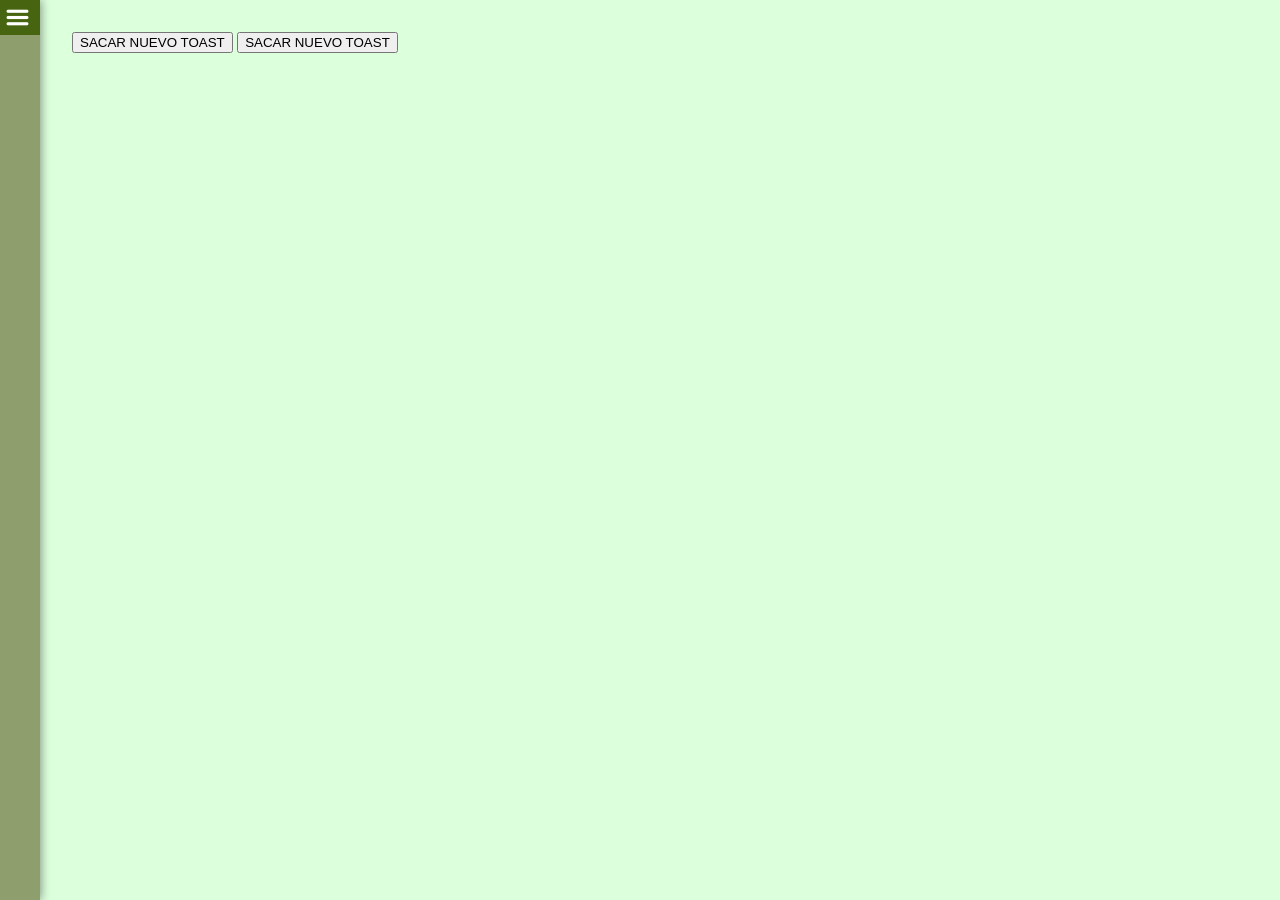
<file: proyecto1/index.html>
<!DOCTYPE html>
<html lang="es">
    <head>
        <meta charset="UTF-8">
        <meta name="viewport" content="width=device-width, initial-scale=1.0">
        <title>Mi Aplicación</title>
        <link rel="stylesheet" href="./style.css">
        <script src="./scripts/script-toast.js" language="javascript"></script>
        <script src="./scripts/script-login.js" language="javascript"></script>
    </head>
    <body>
        <header>
            <h1>App DracMagic</h1>
            <div id="user-info">
                <img alt="Foto de menchu" src="./imagenes/student_II.jpg" >
                Menchu
                <button onClick="toogleLogout()"> Salir </button>
            </div>
            <div id="confirm-logout">
                ¿Estas seguro?
                <button onClick="toogleLogout()"> No</button>
                <button onClick="logout()"> Si, quiero salir</button>
            </div>
            <nav>
                <ol>
                    <li><a href="#">Crear nuevo algo</a></li>
                    <li><a href="#">Buscar algos</a></li>
                    <li><a href="#">Preferencias</a></li>
                </ol>
            </nav>
            
            <aside>
                <div id="warnings">
                    <h2>Avisos</h2>
                    <ul>
                        <li>Está previsto un mantenimiento de la app el martes 13 de diciembre a de 12:00 a 14:00</li>
                        <li>Está previsto un mantenimiento de la app el martes 13 de diciembre a de 12:00 a 14:00</li>
                    </ul>
                </div>

                <div id="news">
                    <h2>Novedades</h2>
                    <ul>
                        <li>Novedades 1</li>
                        <li>Novedades 2</li>
                    </ul>
                </div>

                <div id="tutorials">
                    <h2>Video-tutoriales</h2>
                    <ul>
                        <li>Tutoriales 1</li>
                        <li>Tutoriales 2</li>
                    </ul>
                </div>
            </aside>
        </header>
        <main>
            <button onClick="showToast('Soy el titulo', 'Soy el mensaje', 'error', 10000, saluda );">SACAR NUEVO TOAST</button>
            <button onClick="showToast('Soy el titulo', 'Soy el mensaje', 'info', 5000);">SACAR NUEVO TOAST</button>

            <template id="toast-template">
                <div class="toast">
                    <div class="progress-bar"></div>
                    <h3>TITULO</h3>
                    <p>TEXTO</p>
                </div>
            </template>
        </main>
        
        <aside>Contenido auxiliar</aside>

        <footer>Contenido del footer</footer>
        
        <script>
            function saluda(){
                alert('Hola');
            }
        </script>
    </body>
</html>
</file>
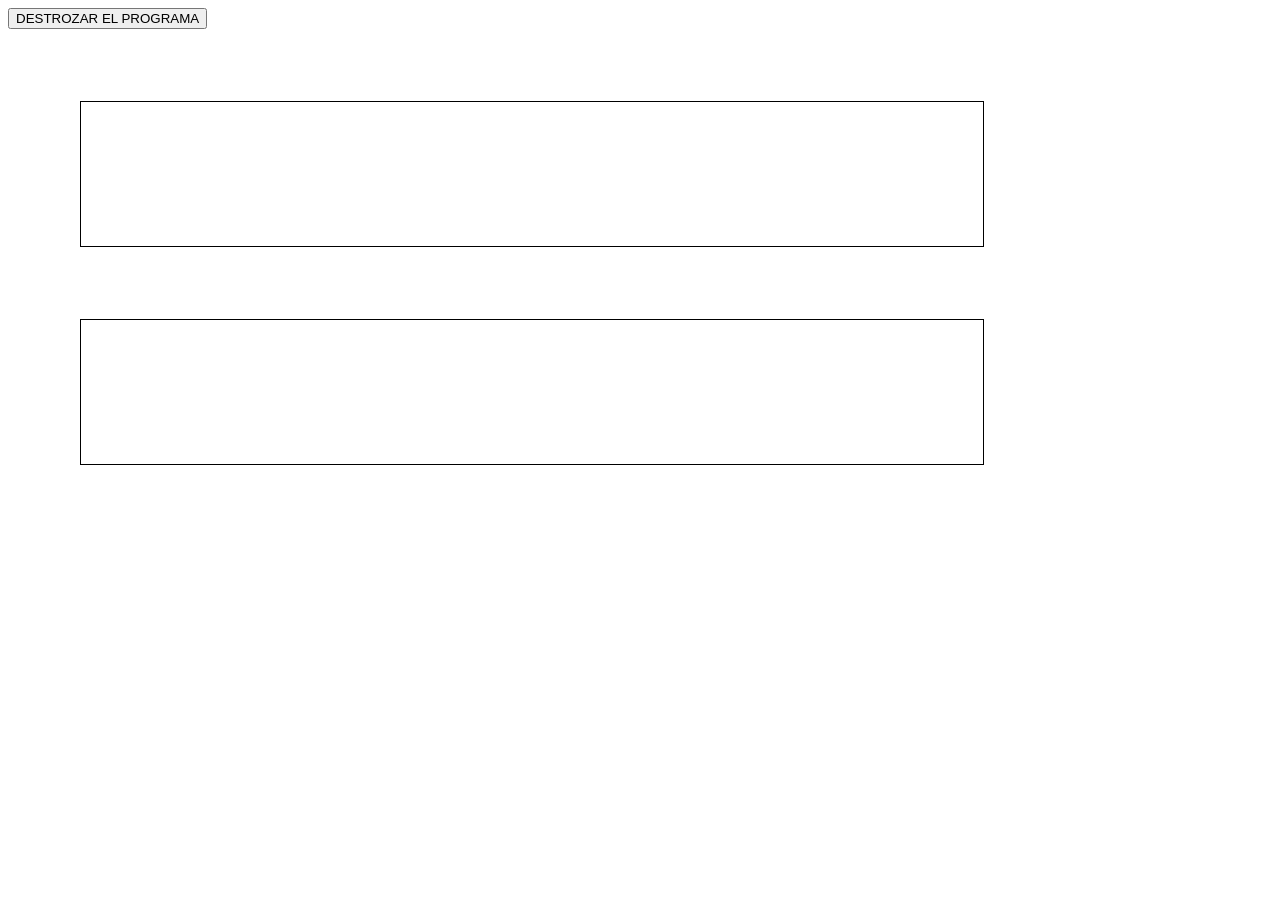
<file: proyecto2/index.html>
<!DOCTYPE html>
<html lang="es">
    <head>
        <!-- Las etiquetas meta son pistas/indicaciones que damos al navegador -->
        <meta charset="UTF-8">
        <title>Mi Aplicación</title>
        <link rel="stylesheet" href="./style.css">
        <script src="./typewriter.js"></script>
    </head>
    <body>
        <button onclick="document.getElementById('lugarDondeQuieroSacarElTexto').remove();">DESTROZAR EL PROGRAMA</button>
        <div id="lugarDondeQuieroSacarElTexto"></div>
        <div id="lugarDondeQuieroSacarElTexto2"></div>
        <script>
            const caracteristicas = {
                cursor: '_',
                velocidad: 800,
                velocidadParpadeoCursor: 250,
                ocultarCursorAlFinalizar: true,
            };
            const caracteristicas2 = {
                cursor: '_',
                velocidad: 200,
                velocidadParpadeoCursor: 1000,
                ocultarCursorAlFinalizar: true,
            };
            escribirPocoAPoco("Hola Mundo", "lugarDondeQuieroSacarElTexto", caracteristicas)
            .then( 
                () => escribirPocoAPoco("Adios Mundo", "lugarDondeQuieroSacarElTexto2", caracteristicas2) 
            ).catch( 
                (error) => escribirPocoAPoco("No me despido.. porque no he saludado", "lugarDondeQuieroSacarElTexto2", caracteristicas2)
            );
        </script>
    </body>
</html>
</file>
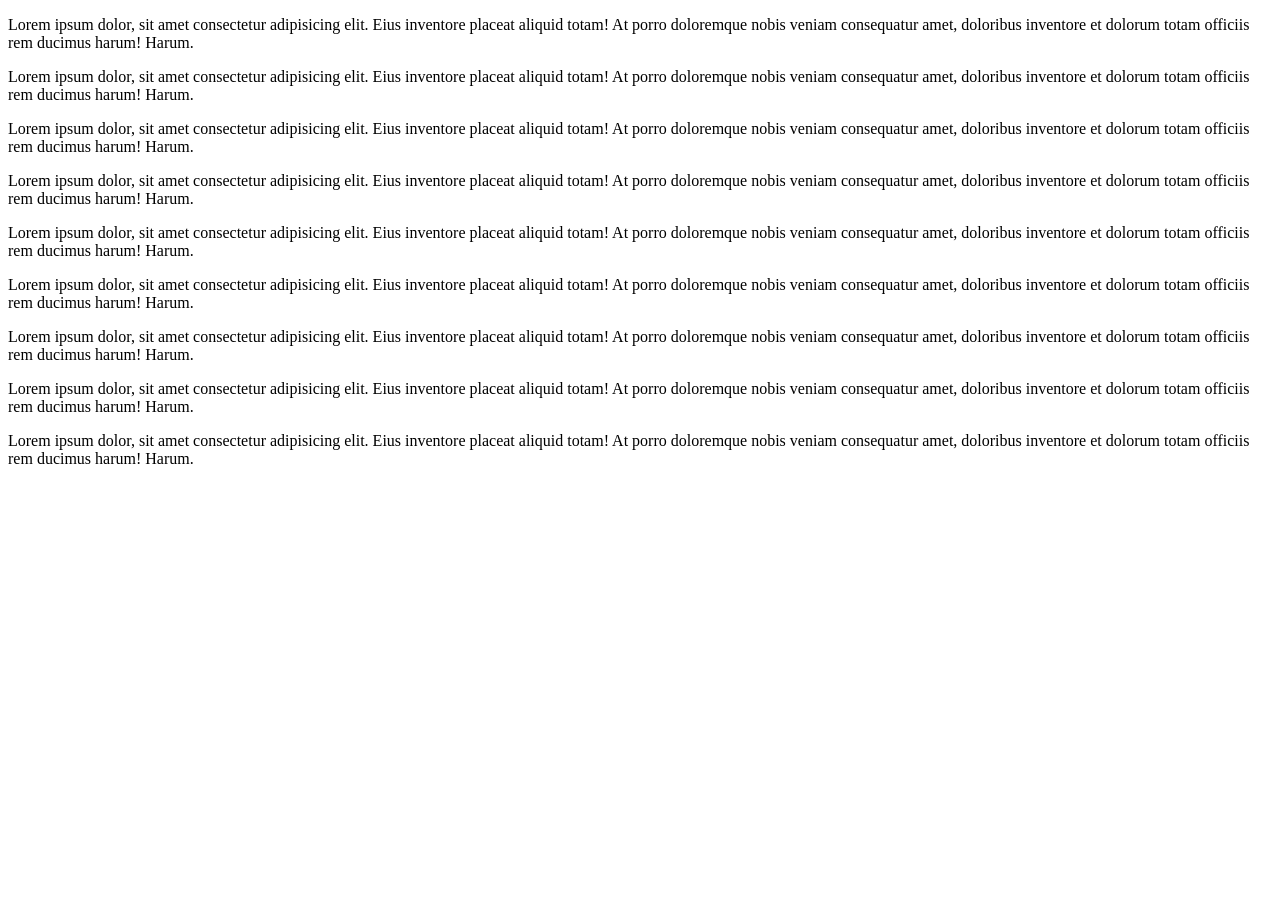
<file: proyecto3/index.html>
<!DOCTYPE html>
<html lang="es">
    <head>
        <!-- Las etiquetas meta son pistas/indicaciones que damos al navegador -->
        <meta charset="UTF-8">
        <title>Mi Aplicación</title>
        <link rel="stylesheet" href="./style.css">
        <script src="./overlay.js"></script>
    </head>
    <body>
        
        <p>Lorem ipsum dolor, sit amet consectetur adipisicing elit. Eius inventore placeat aliquid totam! At porro doloremque nobis veniam consequatur amet, doloribus inventore et dolorum totam officiis rem ducimus harum! Harum.</p>
        <p>Lorem ipsum dolor, sit amet consectetur adipisicing elit. Eius inventore placeat aliquid totam! At porro doloremque nobis veniam consequatur amet, doloribus inventore et dolorum totam officiis rem ducimus harum! Harum.</p>
        <p>Lorem ipsum dolor, sit amet consectetur adipisicing elit. Eius inventore placeat aliquid totam! At porro doloremque nobis veniam consequatur amet, doloribus inventore et dolorum totam officiis rem ducimus harum! Harum.</p>
        <p>Lorem ipsum dolor, sit amet consectetur adipisicing elit. Eius inventore placeat aliquid totam! At porro doloremque nobis veniam consequatur amet, doloribus inventore et dolorum totam officiis rem ducimus harum! Harum.</p>
        <p>Lorem ipsum dolor, sit amet consectetur adipisicing elit. Eius inventore placeat aliquid totam! At porro doloremque nobis veniam consequatur amet, doloribus inventore et dolorum totam officiis rem ducimus harum! Harum.</p>
        <p>Lorem ipsum dolor, sit amet consectetur adipisicing elit. Eius inventore placeat aliquid totam! At porro doloremque nobis veniam consequatur amet, doloribus inventore et dolorum totam officiis rem ducimus harum! Harum.</p>
        <p>Lorem ipsum dolor, sit amet consectetur adipisicing elit. Eius inventore placeat aliquid totam! At porro doloremque nobis veniam consequatur amet, doloribus inventore et dolorum totam officiis rem ducimus harum! Harum.</p>
        <p>Lorem ipsum dolor, sit amet consectetur adipisicing elit. Eius inventore placeat aliquid totam! At porro doloremque nobis veniam consequatur amet, doloribus inventore et dolorum totam officiis rem ducimus harum! Harum.</p>
        <p>Lorem ipsum dolor, sit amet consectetur adipisicing elit. Eius inventore placeat aliquid totam! At porro doloremque nobis veniam consequatur amet, doloribus inventore et dolorum totam officiis rem ducimus harum! Harum.</p>
        
        <script lang="javascript" type="module">
            import { mostrarOverlay } from "./overlay.js"
            document.addEventListener('DOMContentLoaded', function() {
                setTimeout(function() {
                    const promesa = undefined;
                    const funcionDeCerradoDelOverlayQueAbro = mostrarOverlay(
                        {
                            titulo: {
                                texto: 'Estamos realizando su búsqueda',
                                caracteristicas: {
                                    velocidad: 50,
                                    cursor: '',
                                    estiloTexto: 'titulo-overlay',
                                },
                            }, 
                            mensaje: {
                                texto: 'Tardaremos solamente unos segundos.',
                                caracteristicas: {
                                    velocidad: 100,
                                    cursor: '_',
                                    velocidadParpadeoCursor: 500,
                                    estiloTexto: 'texto-overlay',
                                    estiloCursor: 'texto-overlay',
                                    ocultarCursorAlFinalizar: false
                                },
                            },
                            fondo: {
                                color: '#ddffdddd',
                                imagen: 'overlay.jpg',
                                transparencia: 0.2,
                            }
                        },
                        promesa
                    );

                        
                    setTimeout( ()=> {
                        const funcionDelSegundoOverlay = mostrarOverlay(
                            {
                                titulo: {
                                    texto: 'Estamos realizando su otra búsqueda',
                                    caracteristicas: {
                                        velocidad: 50,
                                        cursor: '',
                                        estiloTexto: 'titulo-overlay',
                                    },
                                }, 
                                mensaje: {
                                    texto: 'Tardaremos solamente una eternidad.',
                                    caracteristicas: {
                                        velocidad: 100,
                                        cursor: '_',
                                        velocidadParpadeoCursor: 500,
                                        estiloTexto: 'texto-overlay',
                                        estiloCursor: 'texto-overlay',
                                        ocultarCursorAlFinalizar: false
                                    },
                                },
                                fondo: {
                                    color: '#ffdddddd',
                                    imagen: 'overlay.jpg',
                                    transparencia: 0.2,
                                }
                            },
                            promesa
                        );

                        setTimeout( ()=> {
                            funcionDelSegundoOverlay();
                        }, 3000);
                    }, 2000);

                    setTimeout(function() {
                        funcionDeCerradoDelOverlayQueAbro();
                    }, 8000);


                }, 3000);

            });
        </script>
    </body>
</html>
</file>
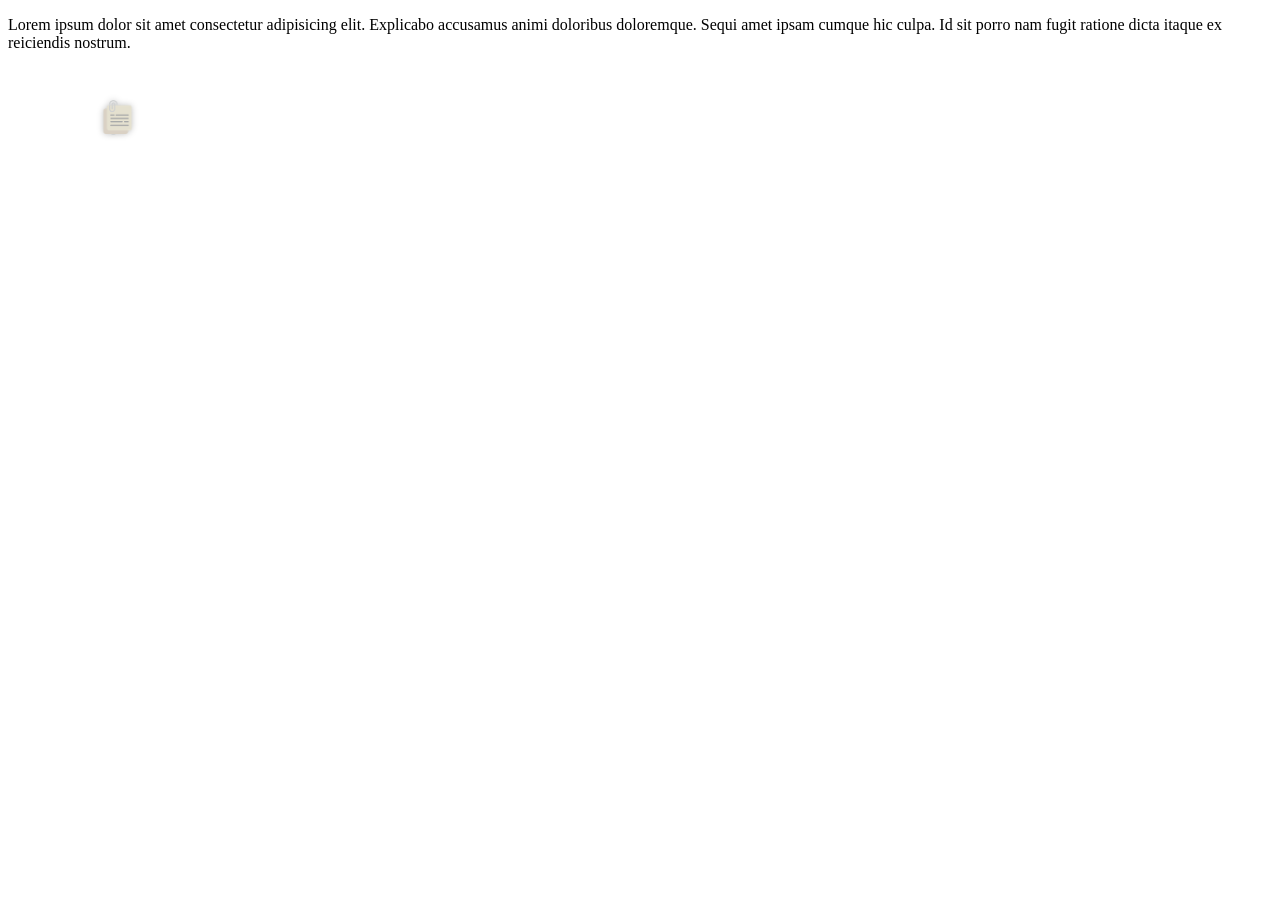
<file: proyecto4/index.html>
<!DOCTYPE html>
<html lang="en">
    <head>
        <meta charset="UTF-8">
        <meta name="viewport" content="width=device-width, initial-scale=1.0">
        <title>App Notas</title>
        <link rel="stylesheet" href="./style.css">
        <script src="./script.js"></script>
    </head>
    <body>
        <main>
            <p>Lorem ipsum dolor sit amet consectetur adipisicing elit. Explicabo accusamus animi doloribus doloremque. Sequi amet ipsam cumque hic culpa. Id sit porro nam fugit ratione dicta itaque ex reiciendis nostrum.</p>
        </main>
        <aside id="notas">
            <nav style="top: 100px; left: 100px;">
                <ul>
                    <li id="activar"></li>
                    <li id="papelera"></li>
                </ul>
            </nav>
            <ol>
                <li id="nota1" draggable="true" style="top: 100px; left: 400px; width: 300px;">Lorem ipsum dolor sit amet consectetur adipisicing elit. Quia ab ut ad illo placeat odit, deleniti consectetur facere a ipsa voluptatibus natus praesentium eligendi nostrum esse culpa. Eum, vero labore.</li>
                <li id="nota2" draggable="true" style="top: 200px; left: 100px; width: 350px;" class="editable">
                    <textarea>Lorem ipsum dolor sit amet consectetur adipisicing elit. Excepturi reiciendis natus eius officia delectus nisi ex, consectetur incidunt perspiciatis labore? Perferendis minima soluta placeat! Sapiente impedit asperiores hic explicabo rerum?</textarea>
                </li>
                <li id="nota3" draggable="true" style="top: 300px; left: 300px; width: 200px;">Lorem ipsum dolor sit amet consectetur adipisicing elit. Quo harum dolor, ex obcaecati tenetur ab unde quod natus reprehenderit quam cumque vel, eveniet ullam optio culpa commodi adipisci similique! Totam.</li>
                <li id="nota4" draggable="true" style="top: 500px; left: 50px; width: 400px;">Lorem ipsum dolor sit amet consectetur, adipisicing elit. At suscipit cumque quaerat, aliquam beatae aut reiciendis quae eaque officia, incidunt doloribus, alias quam excepturi accusamus. Laborum aperiam iusto sapiente asperiores.</li>
            </ol>
        </aside>
        <script>
            agregarListeners();
        </script>
    </body>
</html>
</file>
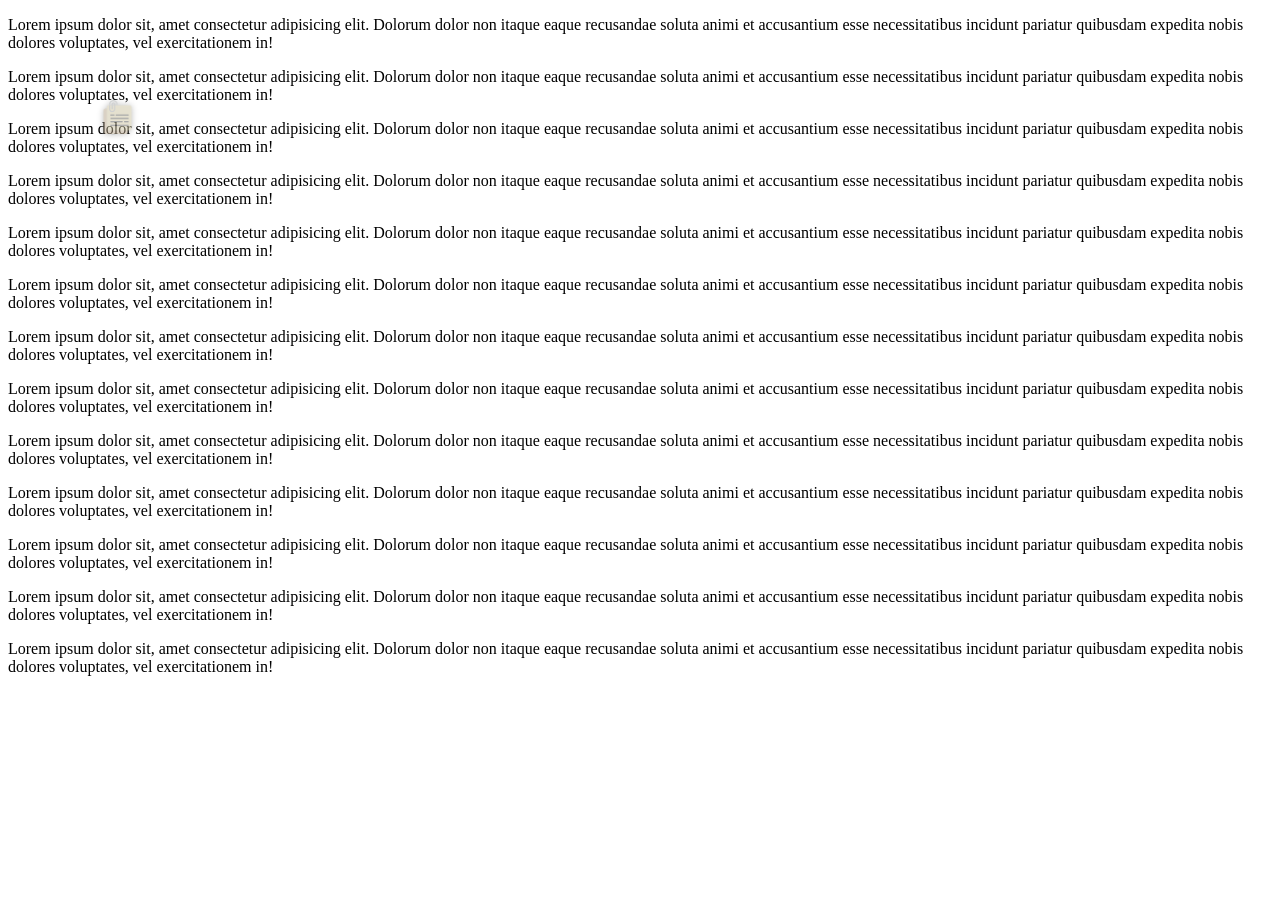
<file: proyecto5/index.html>
<!DOCTYPE html>
<html lang="es">
    <head>
        <!-- Las etiquetas meta son pistas/indicaciones que damos al navegador -->
        <meta charset="UTF-8">
        <title>Mi Aplicación</title>
        <link rel="stylesheet" href="./style.css">
        <link rel="stylesheet" href="./assets/css/style.css">
        <link rel="stylesheet" href="./typewriter/style.css">
    </head>
    <body>
        <main>
            <p>Lorem ipsum dolor sit, amet consectetur adipisicing elit. Dolorum dolor non itaque eaque recusandae soluta animi et accusantium esse necessitatibus incidunt pariatur quibusdam expedita nobis dolores voluptates, vel exercitationem in!</p>
            <p>Lorem ipsum dolor sit, amet consectetur adipisicing elit. Dolorum dolor non itaque eaque recusandae soluta animi et accusantium esse necessitatibus incidunt pariatur quibusdam expedita nobis dolores voluptates, vel exercitationem in!</p>
            <p>Lorem ipsum dolor sit, amet consectetur adipisicing elit. Dolorum dolor non itaque eaque recusandae soluta animi et accusantium esse necessitatibus incidunt pariatur quibusdam expedita nobis dolores voluptates, vel exercitationem in!</p>
            <p>Lorem ipsum dolor sit, amet consectetur adipisicing elit. Dolorum dolor non itaque eaque recusandae soluta animi et accusantium esse necessitatibus incidunt pariatur quibusdam expedita nobis dolores voluptates, vel exercitationem in!</p>
            <p>Lorem ipsum dolor sit, amet consectetur adipisicing elit. Dolorum dolor non itaque eaque recusandae soluta animi et accusantium esse necessitatibus incidunt pariatur quibusdam expedita nobis dolores voluptates, vel exercitationem in!</p>
            <p>Lorem ipsum dolor sit, amet consectetur adipisicing elit. Dolorum dolor non itaque eaque recusandae soluta animi et accusantium esse necessitatibus incidunt pariatur quibusdam expedita nobis dolores voluptates, vel exercitationem in!</p>
            <p>Lorem ipsum dolor sit, amet consectetur adipisicing elit. Dolorum dolor non itaque eaque recusandae soluta animi et accusantium esse necessitatibus incidunt pariatur quibusdam expedita nobis dolores voluptates, vel exercitationem in!</p>
            <p>Lorem ipsum dolor sit, amet consectetur adipisicing elit. Dolorum dolor non itaque eaque recusandae soluta animi et accusantium esse necessitatibus incidunt pariatur quibusdam expedita nobis dolores voluptates, vel exercitationem in!</p>
            <p>Lorem ipsum dolor sit, amet consectetur adipisicing elit. Dolorum dolor non itaque eaque recusandae soluta animi et accusantium esse necessitatibus incidunt pariatur quibusdam expedita nobis dolores voluptates, vel exercitationem in!</p>
            <p>Lorem ipsum dolor sit, amet consectetur adipisicing elit. Dolorum dolor non itaque eaque recusandae soluta animi et accusantium esse necessitatibus incidunt pariatur quibusdam expedita nobis dolores voluptates, vel exercitationem in!</p>
            <p>Lorem ipsum dolor sit, amet consectetur adipisicing elit. Dolorum dolor non itaque eaque recusandae soluta animi et accusantium esse necessitatibus incidunt pariatur quibusdam expedita nobis dolores voluptates, vel exercitationem in!</p>
            <p>Lorem ipsum dolor sit, amet consectetur adipisicing elit. Dolorum dolor non itaque eaque recusandae soluta animi et accusantium esse necessitatibus incidunt pariatur quibusdam expedita nobis dolores voluptates, vel exercitationem in!</p>
            <p>Lorem ipsum dolor sit, amet consectetur adipisicing elit. Dolorum dolor non itaque eaque recusandae soluta animi et accusantium esse necessitatibus incidunt pariatur quibusdam expedita nobis dolores voluptates, vel exercitationem in!</p>
        </main>

        <script language="javascript" type="module">
            import { usarNotas } from './src/script.js';
            usarNotas();
        </script>
    </body>
</html>
</file>
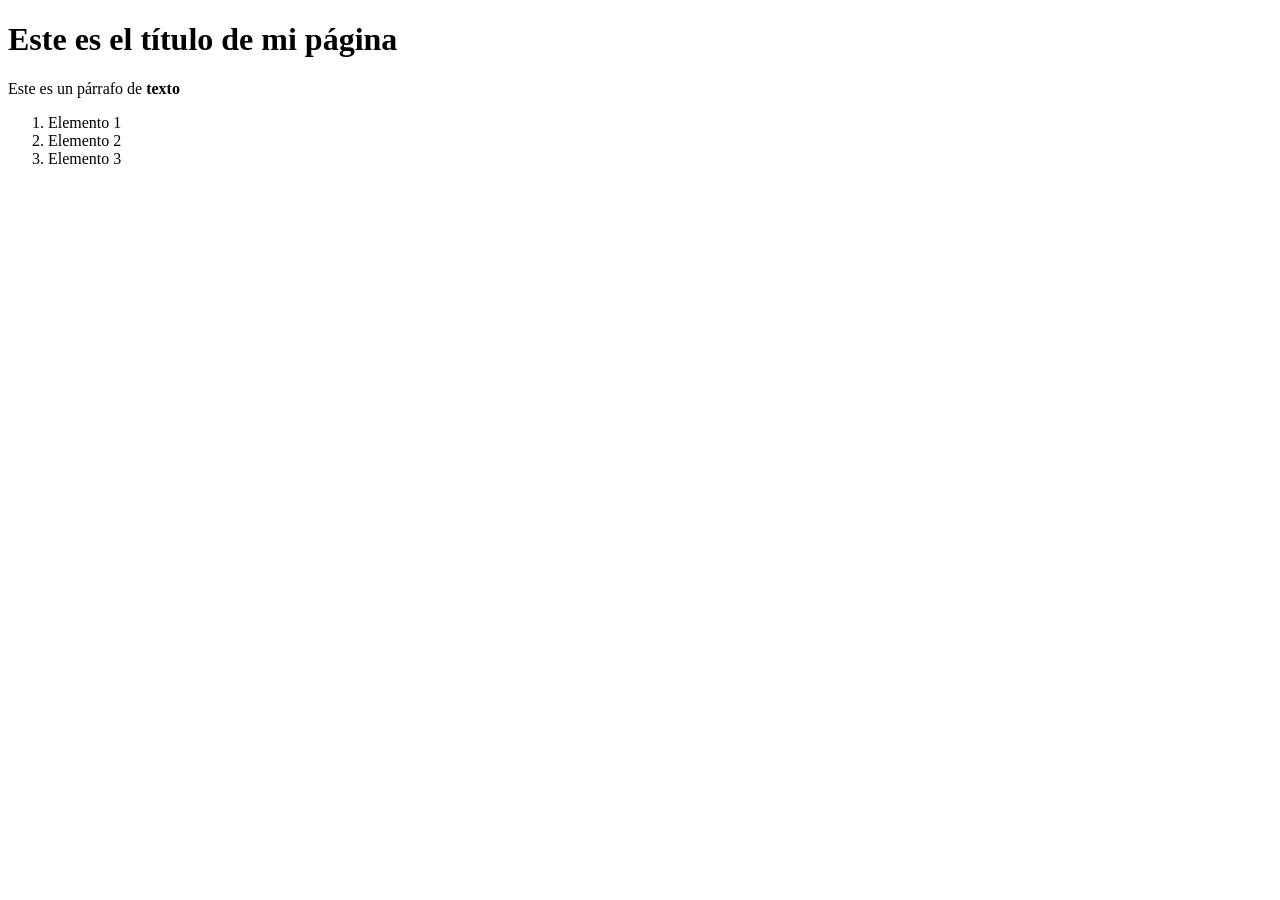
<file: dia1/ejemplo.html>
<!DOCTYPE html>
<html lang="en">
    <head>
        <meta charset="UTF-8">
        <meta name="viewport" content="width=device-width, initial-scale=1.0">
        <title>Este es el título de mi pagina</title>
    </head>
    <body>
        <h1>Este es el título de mi página</h1>
        <p>Este es un párrafo de <b>texto</b></p>
        <ol>
            <li>Elemento 1</li>
            <li>Elemento 2</li>
            <li>Elemento 3</li>
        </ol>
    </body>
</html>
</file>
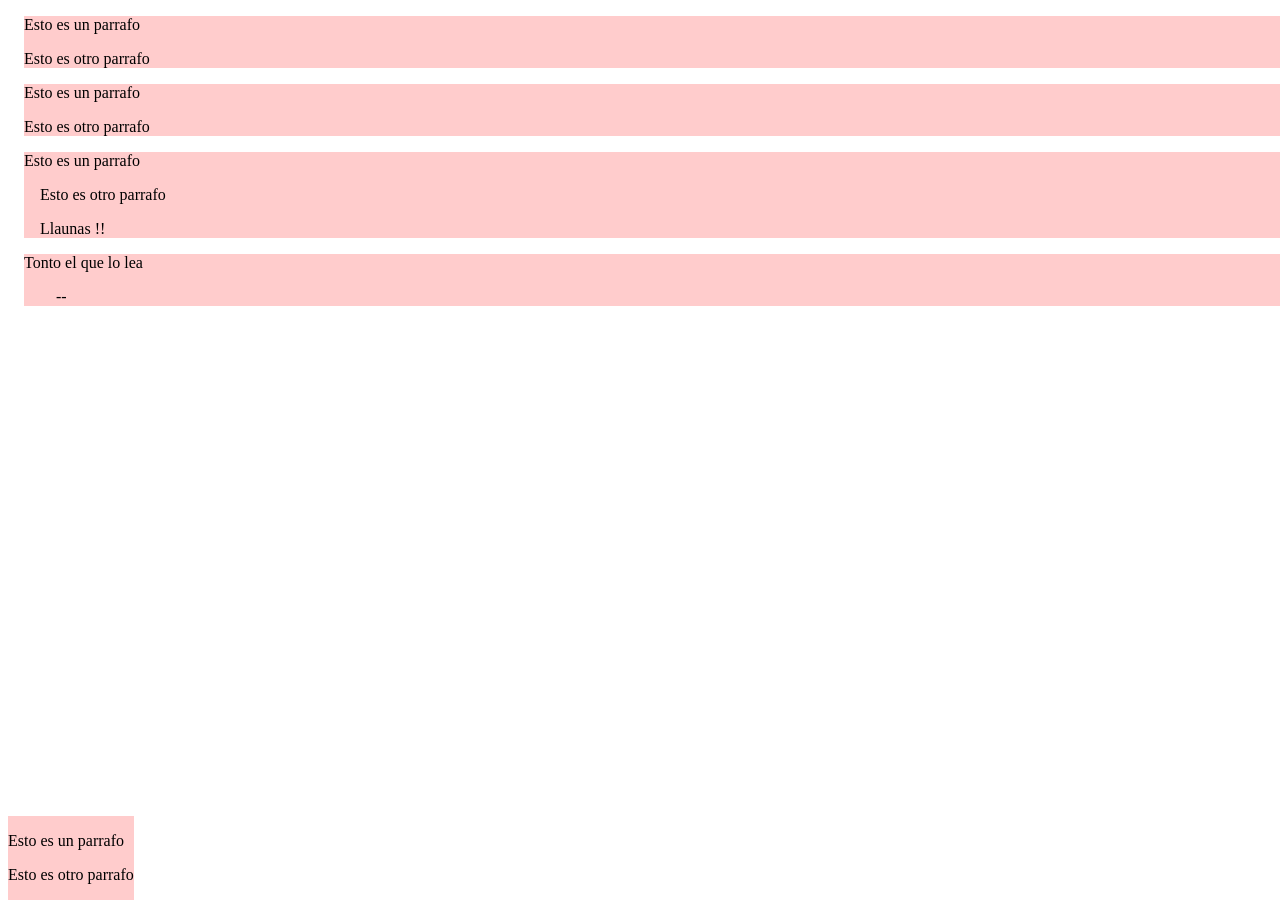
<file: proyecto3/positions.html>
<!DOCTYPE html>
<html lang="en">
<head>
    <meta charset="UTF-8">
    <meta name="viewport" content="width=device-width, initial-scale=1.0">
    <title>Document</title>
</head>
<body>
    <div style="background-color: #ffcccc; 
                position: relative;
                left: 1em">
        <p> Esto es un parrafo </p>
        <p> Esto es otro parrafo </p>
    </div>

    <div style="background-color: #ffcccc;
                position: relative;
                top: 0em;
                left: 1em;">
        <p> Esto es un parrafo </p>
        <p> Esto es otro parrafo </p>
    </div>


    <div style="background-color: #ffcccc;
                position: relative; 
                left: 1em;">
        <p> Esto es un parrafo </p>
        <p style="
            position: relative;
            left: 1em;
        "> Esto es otro parrafo </p>
        <p style="position: relative;
                left: 1em;"> Llaunas !!</p>
    </div>
    <div style="background-color: #ffcccc;
    position: relative;
    top: 0em;
    left: 1em;">
<p> Tonto el que lo lea </p>
<p style="position: relative;
                left: 2em;">      --       </p>
</div>




    <div style="background-color: #ffcccc;
    position: fixed;
    bottom: 0;
    ">
        <p> Esto es un parrafo </p>
        <p> Esto es otro parrafo </p>
    </div>
</body>
</html>
</file>
<file: proyecto1/style.css>
:root {
    --ancho-icono-usuario: 25px;
    --ancho-icono: 25px;
    --ancho-minimo-menu: 40px;
    --ancho-menu: 500px !important;
}

body {
    margin: 0;
    width: 100vw;
    height: 100vh;
    overflow: hidden;
    font-family: Arial, Helvetica, sans-serif;
}

header {
    background-color:  rgb(142, 159, 109);
    padding: 0px;

    position: fixed;
    left: 0;
    top: 0;
    height: 100vh;
    width: var(--ancho-minimo-menu);

    z-index: 100;
    overflow-x: hidden;

    transition: width 0.5s ease-in-out;
    box-shadow: 0 0 10px 0 rgba(0,0,0,0.5);

    display: grid;
    grid-template-columns: 1fr 2fr;
    grid-template-rows: min-content 1fr;
}

header:hover {
    width: var(--ancho-menu);
}

header h1 {
    display: flex;
    align-items: center;
    background-color:  rgb(71, 101, 16);
    white-space: nowrap;
    left: 0;
    position: relative;
    transition: left 0.5s ease-in-out;
    padding: 5px;
    margin: 0;
    font-size: 1.2em;
    line-height: 1.2em;
    color: white;
    grid-row: 1;
    grid-column: 1/3;
    pointer-events: none;
}

header h1::before {
    content: '';
    display: inline-block;
    background-image: url("./imagenes/menu.png");
    background-size: contain;
    filter: invert(1);
    width: var(--ancho-icono);
    height: var(--ancho-icono);
    cursor: pointer;
    margin-left: calc ((var(--ancho-menu) - var(--ancho-icono))/2);
    margin-right: 15px;
}

header:hover h1 {
    left: -40px;
}

header nav ol {
    margin: 0;
    padding: 0;
    opacity: 0;
    transition: opacity 0.5s ease-in-out;
}

header:hover nav ol {
    opacity: 1;
}

header nav li {
    list-style-type: none;
    border-bottom:rgba(71, 101, 16, 0.583) solid 1px;
    background-color: rgba(167, 197, 107);
    padding: 0.5em 0.5em 0.5em 1.5em;
    transition: background-color 0.25s ease-in-out;
    font-size: 0.8em;
    white-space: nowrap
}

header:hover nav li:hover {
    background-color: rgb(185, 196, 87);
    border-right: 2px solid rgb(90, 95, 41);
    cursor: pointer;
}


header nav li a {
    text-decoration: none;
    color: black;
}

#user-info {
    background-color:  rgb(71, 101, 16);
    display: flex;
    grid-row: 1;
    grid-column: 2;
    z-index: 100;
    align-items: center;
    justify-content: flex-end;
    color: white;
    font-size: 0.8em;
}

#user-info button {
    margin-left: 1em;
    margin-right: 1em;
}

#user-info img{
    width: var(--ancho-icono-usuario);
    height: var(--ancho-icono-usuario);
    margin-right: 1em;
}

header aside {
    grid-row: 2;
    grid-column: 2;
    overflow-y: auto;
    overflow-x: hidden;
    padding: 0 1em 1em 1em;
    font-size: 0.8em;
    background-color: rgb(252, 251, 240);
}

header aside h2{
    font-size: 1em;
}

#warnings h2{
    color: rgb(134, 76, 76);
    display: inline-block;
}
#news h2{
    color: rgb(51, 74, 106);
    display: inline-block;
}
#tutorials h2{
    color: rgb(125, 95, 55);
    display: inline-block;
}

header aside ul {
    margin: 0;
    padding: 0;
}

header aside li {
    list-style-type: none;
    width: 260px !important;
}

#warnings li {
    border: rgb(134, 76, 76) solid 1px;
    margin: 1em;
    padding: 1em;
    background-color: rgb(255, 220, 220);
    color: rgb(134, 76, 76);
    border-radius: 0.25em;
}
/*Al primer li quitarle el margen superior*/
#warnings li:first-child {
    margin-top: 0;
}

#warnings:has(li) {
    display: block;
}

#warnings {
    display: none;
}

#warnings::before {
    content: '⚠';
    display: inline-block;
    font-size: 1em;
    font-weight: bold;
    color: rgb(134, 76, 76);
}

#news::before {
    content: 'ⓘ';
    display: inline-block;
    font-size: 1em;
    font-weight: bold;
    color: rgb(51, 74, 106);
}
#tutorials::before {
    content: '🧑‍🎓';
    display: inline-block;
    font-size: 1em;
    font-weight: bold;
    color: rgb(125, 95, 55);
}

main {
    background-color: rgb(220,255,220);
    overflow-y: auto;
    overflow-x: hidden;
    position: fixed;
    left: var(--ancho-minimo-menu);
    top: 0;
    height: 100vh;
    width: calc( 100vw - var(--ancho-minimo-menu) );
    z-index: 10;
    padding: 2em;
}

aside {
    background-color: rgb(220,220,255);
    transition: background-color 0.5s ease-in-out;
}

/**********************************************************************/

#warnings {
    opacity: 0;
    transition: opacity 1s ease-in-out;
    transition-delay: 0.5s;
}
#warnings li {
    animation: parpadeo 1s 3 ;
    animation-delay: 1.5s;
}

@keyframes parpadeo {
    0%{
        opacity: 1;
    }
    40%{
        opacity: 1;
    }
    50% {
        opacity: 0.5;
    }    
    60% {
        opacity: 1;
    }
    100% {
        opacity: 1;
    }
}
#news {
    opacity: 0;
    transition: opacity 1s ease-in-out 1s;
}

#tutorials {
    opacity: 0;
    transition: opacity 1s ease-in-out 1.5s;
}

header:hover #warnings {
    opacity: 1;
}

header:hover #news {
    opacity: 1;
}

header:hover #tutorials {
    opacity: 1;
}

.rotate {
    animation: girar 1s infinite;
}

@keyframes girar {
    0% {
        transform: rotate(0deg);
    }
    100% {
        transform: rotate(360deg);
    }
}

#confirm-logout {
    white-space: nowrap;
    color: white;
    font-size: 0.8em;
    grid-column: 2;
    grid-row: 1;
    display: none;
    align-items: center;
    justify-content: flex-end;
    background-color:  rgb(71, 101, 16);
    position: relative;
    z-index: 100;

}

header  button {
    background-color: rgb(101, 146, 17);
    color: white;
    border: solid 1px rgb(101, 146, 17);
    padding: 0.25em 0.5em;
    border-radius: 0.25em;
    cursor: pointer;
    margin-left: 0em;
    white-space: nowrap;
}

header button:first-of-type{
    margin-left: 1em;
}

header button:hover {
    background-color: rgb(54, 75, 14);
    color: white;
    border: solid 1px rgb(211, 173, 0);
    padding: 0.25em 0.5em;
    border-radius: 0.25em;
    cursor: pointer;
}

/*************************************************************/

#warnings {
    opacity: 0;
    transition: opacity 1s ease-in-out;
    transition-delay: 0.5s;
}
#warnings li {
    animation: parpadeo 1s 3 ;
    animation-delay: 1.5s;
}

@keyframes parpadeo {
    0%{
        opacity: 1;
    }
    40%{
        opacity: 1;
    }
    50% {
        opacity: 0.5;
    }    
    60% {
        opacity: 1;
    }
    100% {
        opacity: 1;
    }
}
#news {
    opacity: 0;
    transition: opacity 1s ease-in-out 1s;
}

#tutorials {
    opacity: 0;
    transition: opacity 1s ease-in-out 1.5s;
}

header:hover #warnings {
    opacity: 1;
}

header:hover #news {
    opacity: 1;
}

header:hover #tutorials {
    opacity: 1;
}

.rotate {
    animation: girar 1s infinite;
}

@keyframes girar {
    0% {
        transform: rotate(0deg);
    }
    100% {
        transform: rotate(360deg);
    }
}

header  button {
    background-color: rgb(101, 146, 17);
    color: white;
    border: solid 1px rgb(101, 146, 17);
    padding: 0.25em 0.5em;
    border-radius: 0.25em;
    cursor: pointer;
    margin-left: 0em;
    white-space: nowrap;
}

header button:first-of-type{
    margin-left: 1em;
}

header button:hover {
    background-color: rgb(54, 75, 14);
    color: white;
    border: solid 1px rgb(211, 173, 0);
    padding: 0.25em 0.5em;
    border-radius: 0.25em;
    cursor: pointer;
}

/****************************************************************/

#toast-container{
    position: fixed;
    bottom: 20px;
    right: 20px;
    z-index: 1000;
}

#toast-container .toast {
    border: 1px solid black;
    width: 350px;
    min-height: 75px;
    border-radius: 5px;
    margin-top: 20px;
    overflow: hidden;
    font-size: 0.8em;
    padding: 0em 0em 1em 0em;
    position: relative;
    cursor: pointer;
    box-shadow: 0 0 10px 0 rgba(0,0,0,0.5);
    transition: transform 0.5s ease-in-out, opacity 0.5s ease-in-out, transform 0.5s ease-in-out;

    opacity: 0;
    transform: translateX(200px);

}


#toast-container .toast.show{
    opacity: 1;
    transform: translateX(0);
}

#toast-container .toast h3{
    font-size: 1rem;
    margin: 0.65em 2em 0.65em 3.2rem;
}
#toast-container .toast p{
    margin: 0 2em 0 3.2rem;
}

#toast-container .toast::after {
    content: '';
    display: block;
    position: absolute;
    top: 5px;
    left: 10px;
    z-index: 100;
}


#toast-container .progress-bar {
    height: 5px;
    width: 50%;
}
#toast-container .progress-bar::before {
    content: '';
    display: block;
    position: relative;
    height: 5px;
    width: 350px;
}

.error {
    background-color: rgba(229, 182, 182, 0.504);
    color: rgb(113, 19, 19);
    border: solid 1px rgb(113, 19, 19);
}


.error::after {
    content: '⚠' !important;
    font-size: 2rem;
    font-weight: bold;
    color: rgb(113, 19, 19);
}

.error .progress-bar {
    background-color: rgb(113, 19, 19);
}

.error .progress-bar::before {
    background-color: rgba(113, 19, 19, 0.298);
}
.info {
    background-color: rgba(182, 182, 229, 0.504);
    color: rgb(19, 19, 113);
    border: solid 1px rgb(19, 19, 113);
}

.info::after {
    content: 'ⓘ' !important;
    font-size: 2rem;
    font-weight: bold;
    color: rgb(19, 19, 113);
}

.info .progress-bar {
    background-color: rgb(19, 19, 113);
}

.info .progress-bar::before {
    background-color: rgba(19, 19, 113, 0.298);
}

.toast.hide {
    opacity: 0;
    transform:scale(0.75) !important;
    transform: translateX(0) !important;
}
</file>
<file: proyecto2/style.css>
#lugarDondeQuieroSacarElTexto, #lugarDondeQuieroSacarElTexto2 {
    width: 60%;
    padding: 3em;
    margin: 3em;
    border: solid 1px #000;
    font-family: Arial, sans-serif;
    font-size: 1.5em;
}

/*.estiloTexto {}*/

.estiloCursor {
    opacity: 1;
}

@keyframes cursor {
    0% {
        opacity: 1;
    }
    50% {
        opacity: 0;
    }
    100% {
        opacity: 1;
    }
}
</file>
<file: proyecto3/style.css>
.overlay {
    position: fixed;
    top: 0;
    left: 0;
    width: 100vw;
    height: 100vh;
    z-index: 1000;
    font-family: Arial, Helvetica, sans-serif;
}

.overlay-image {
    position: absolute;
    top: 0;
    left: 0;
    width: 100vw;
    height: 100vh;
}

.overlay-title {
    position: absolute;
    bottom: 30vh;
    left: 10vw;
    width: 80vw;
}

.overlay-message {
    position: absolute;
    top: 70vh;
    left: 10vw;
    width: 80vw;
    text-align: justify;
}
</file>
<file: proyecto4/style.css>
#notas {
    display: contents;
    font-family: Arial, Helvetica, sans-serif;
}

#notas nav {
    display: block;
    position: fixed;
    z-index: 1000;
    cursor: pointer;
}

#notas nav ul {
    display: contents;
}

#notas nav ul li {
    display: none;
    width: 35px;
    height: 35px;
    background-size: contain;
    cursor: pointer;
}

#notas.visible nav ul li {
    display: block;
    filter: drop-shadow(0px 0px 3px rgba(0, 0, 0, 0.5));  
}

#notas nav ul li:first-of-type {
    display: block;
    opacity: 0.5;
    transition: filter 0.5s, opacity 0.5s;
    filter: grayscale(80%) drop-shadow(0px 0px 3px rgba(0, 0, 0, 0.5));
}

#notas nav ul li:first-of-type:hover {
    display: block;
    filter: grayscale(20%)  drop-shadow(0px 0px 3px rgba(0, 0, 0, 0.5));
    opacity: 0.9;
}

#notas.visible nav ul li:first-of-type {
    filter:  drop-shadow(0px 0px 3px rgba(0, 0, 0, 0.5));
    opacity: 1;
}

#activar{
    background-image: url('./imagenes/nota.png');
}

#papelera{
    background-image: url('./imagenes/papelera.png');
}

#notas ol {
    display: none;
}

#notas.visible ol {
    display: contents;
}

#notas ol li::before {
    background: linear-gradient(135deg,  #fcf4b0 0%,#f1da36 100%); 
    clip-path: polygon(100% 0, 100% calc( 100% - 25px ), calc( 100% - 25px ) 100%, 0 100%, 0 0);
    content: '';
    display: block;
    position: absolute;
    width: 100%;
    height: 100%;
    z-index: -1;
    top: 0em;
    left: 0em;
}

#notas ol li {
    display: block;
    position: fixed;
    z-index: 999;
    padding: 1em;
    padding-bottom: 2.5em;
    cursor: pointer;
    filter: drop-shadow(0px 0px 2px rgba(0, 0, 0, 0.5));
}

#notas ol li::after {
    content: '';
    display: block;
    right: 0;
    bottom: 0;
    width: 25px;
    height: 25px;
    padding: 0;
    position: absolute;
    background-color: #f7eb85;
    filter: drop-shadow(0px 0px 2px rgba(0, 0, 0, 0.5));
    clip-path: polygon(100% 0, 100% calc( 100% - 25px ), calc( 100% - 25px ) 100%, 0 100%, 0 0);
}

#notas ol li::target-text:after {
    content: '';
    display: block;
    right: 0;
    bottom: 0;
    width: 25px;
    height: 25px;
    padding: 0;
    position: absolute;
    background-color: #e8d84b;
    box-shadow: 0px -1px 1em 0px #0000008c;
    border: solid 1px #bc9f0d73;
}

#notas ol li textarea {
    background-color: inherit;
    font-family: inherit;
    font-size: inherit;
    padding: 0;
    margin: 0;
    width: 100%;
    border: none !important;
    outline:0 none !important;
    field-sizing: content;

}

#notas ol li textarea:focus {
    color: #008;
}
</file>
<file: proyecto5/style.css>
.overlay {
    position: fixed;
    top: 0;
    left: 0;
    width: 100vw;
    height: 100vh;
    z-index: 1000;
    font-family: Arial, Helvetica, sans-serif;
    opacity: 0;
    transition: opacity 0.3s linear;
}

.overlay.visible{
    opacity: 1;
}

.overlay-image {
    position: absolute;
    top: 0;
    left: 0;
    width: 100vw;
    height: 100vh;
    object-fit: cover;
}

.overlay-title {
    position: absolute;
    bottom: 30vh;
    left: 10vw;
    width: 80vw;
}

.overlay-message {
    position: absolute;
    top: 70vh;
    left: 10vw;
    width: 80vw;
    text-align: justify;
}
</file>
<file: proyecto5/assets/css/style.css>
@import url('https://fonts.googleapis.com/css2?family=Shantell+Sans:ital,wght@0,300..800;1,300..800&display=swap');

#notas {
    display: contents;
    font-family: "Shantell Sans", serif;
    font-size: 0.7em;
}

#notas nav {
    display: block;
    position: fixed;
    z-index: 1000;
    cursor: pointer;
}

#notas nav ul {
    display: contents;
}

#notas nav ul li {
    display: none;
    width: 35px;
    height: 35px;
    background-size: contain;
    cursor: pointer;
}

#notas.visible nav ul li {
    display: block;
    filter: drop-shadow(0px 0px 3px rgba(0, 0, 0, 0.5));
}

#notas nav ul li:first-of-type {
    display: block;
    opacity: 0.5;
    transition: filter 0.5s, opacity 0.5s;
    filter: grayscale(80%) drop-shadow(0px 0px 3px rgba(0, 0, 0, 0.5));
}
#notas nav ul li:first-of-type:hover {
    display: block;
    filter: grayscale(20%)  drop-shadow(0px 0px 3px rgba(0, 0, 0, 0.5));
    opacity: 0.9;
}

#notas.visible nav ul li:first-of-type {
    filter:  drop-shadow(0px 0px 3px rgba(0, 0, 0, 0.5));
    opacity: 1;
}

#activar{
    background-image: url('../images/nota.png');
}
#nuevaNota{
    background-image: url('../images/nota.png');
}
#papelera{
    background-image: url('../images/papelera.png');
}

#papelera.open{
    background-image: url('../images/papelera_open.png') !important;
}


#notas ol {
    display: none;
}

#notas.visible ol {
    display: contents;
}

#notas ol li::before {
    background: linear-gradient(135deg,  #fcf4b0 0%,#f1da36 100%); 
    clip-path: polygon(100% 0, 100% calc( 100% - 25px ), calc( 100% - 25px ) 100%, 0 100%, 0 0);
    content: '';
    display: block;
    position: absolute;
    width: 100%;
    height: 100%;
    z-index: -1;
    top: 0em;
    left: 0em;
}

#notas ol li {
    display: block;
    position: fixed;
    z-index: 999;

    padding: 1em;
    padding-bottom: 2.5em;
    cursor: pointer;
    filter: drop-shadow(0px 0px 2px rgba(0, 0, 0, 0.5));
    overflow-wrap: break-word;
    transition: opacity 0.5s, transform 0.5s;
}
#notas ol li .resizer { 
    width: 10px; 
    height: 10px; 
    background: blue; 
    position:absolute; 
    right: 0; 
    bottom: 0; 
    cursor: we-resize; 
}

#notas ol li.eliminar {
    opacity: 0.25;
    transform: scale(0) rotate(180deg);
}

#notas ol li::after {
    content: '';
    display: block;
    right: 0;
    bottom: 0;
    width: 25px;
    height: 25px;
    padding: 0;
    position: absolute;
    background-color: #f7eb85;
    filter: drop-shadow(0px 0px 2px rgba(0, 0, 0, 0.5));
    clip-path: polygon(100% 0, 100% calc( 100% - 25px ), calc( 100% - 25px ) 100%, 0 100%, 0 0);
}


#notas ol li::target-text:after {
    content: '';
    display: block;
    right: 0;
    bottom: 0;
    width: 25px;
    height: 25px;
    padding: 0;
    position: absolute;
    background-color: #e8d84b;
    box-shadow: 0px -1px 1em 0px #0000008c;
    border: solid 1px #bc9f0d73;
}



#notas ol li textarea {
    background-color: inherit;
    font-family: inherit;
    font-size: inherit;
    padding: 0;
    margin: 0;
    width: 100%;
    border: none !important;
    outline: 0 none !important;
    field-sizing: content;
    border-image-width: 0 !important;
    resize: none;

}

#notas ol li textarea:focus {
    color: #008;
    outline: 0 none !important;
    padding: 0;
    margin: 0;
    border-image-width: 0 !important;
}
</file>
<file: proyecto5/typewriter/style.css>
#lugarDondeQuieroSacarElTexto, #lugarDondeQuieroSacarElTexto2 {
    width: 60%;
    padding: 3em;
    margin: 3em;
    border: solid 1px #000;
    font-family: Arial, sans-serif;
    font-size: 1.5em;
}

/*.estiloTexto {}*/

.estiloCursor {
    opacity: 1;
}

@keyframes cursor {
    0% {
        opacity: 1;
    }
    50% {
        opacity: 0;
    }
    100% {
        opacity: 1;
    }
}
</file>
